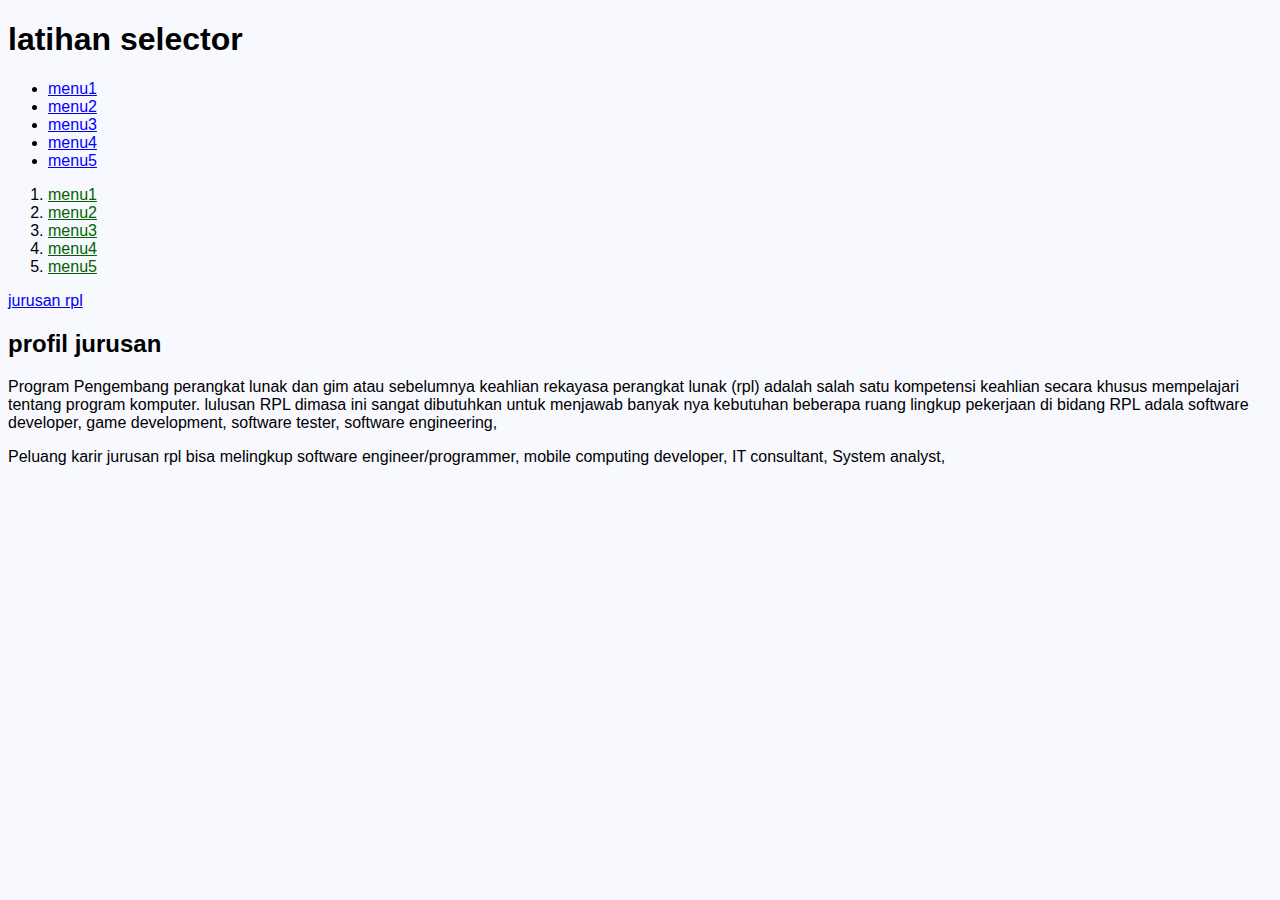
<file: tugas_7/index.html>
<!DOCTYPE html>
<html lang="en">

<head>
    <meta charset="UTF-8">
    <meta name="viewport" content="width=device-width, initial-scale=1.0">
    <title>Document</title>
    <link rel="stylesheet" href="style.css">
</head>

<body>


    <h1>latihan selector</h1>

    <ul>
        <li><a href="#">menu1</a></li>
        <li><a href="#">menu2</a></li>
        <li><a href="#">menu3</a></li>
        <li><a href="#">menu4</a></li>
        <li><a href="#">menu5</a></li>
    </ul>

    <ol>
        <li><a href="#">menu1</a></li>
        <li><a href="#">menu2</a></li>
        <li><a href="#">menu3</a></li>
        <li><a href="#">menu4</a></li>
        <li><a href="#">menu5</a></li>
    </ol>

    <a href="#">jurusan rpl</a>

    <h2>profil jurusan</h2>

    <p>
        Program Pengembang perangkat lunak dan gim atau sebelumnya keahlian rekayasa perangkat lunak (rpl) adalah salah
        satu kompetensi keahlian secara khusus mempelajari tentang program komputer. lulusan RPL dimasa ini sangat
        dibutuhkan untuk menjawab banyak nya kebutuhan beberapa ruang lingkup pekerjaan di bidang RPL adala software
        developer, game development, software tester, software engineering,
    </p>

    <p>
        Peluang karir jurusan rpl bisa melingkup software engineer/programmer, mobile computing developer, IT
        consultant, System analyst,
    </p>

</body>

</html>
</file>
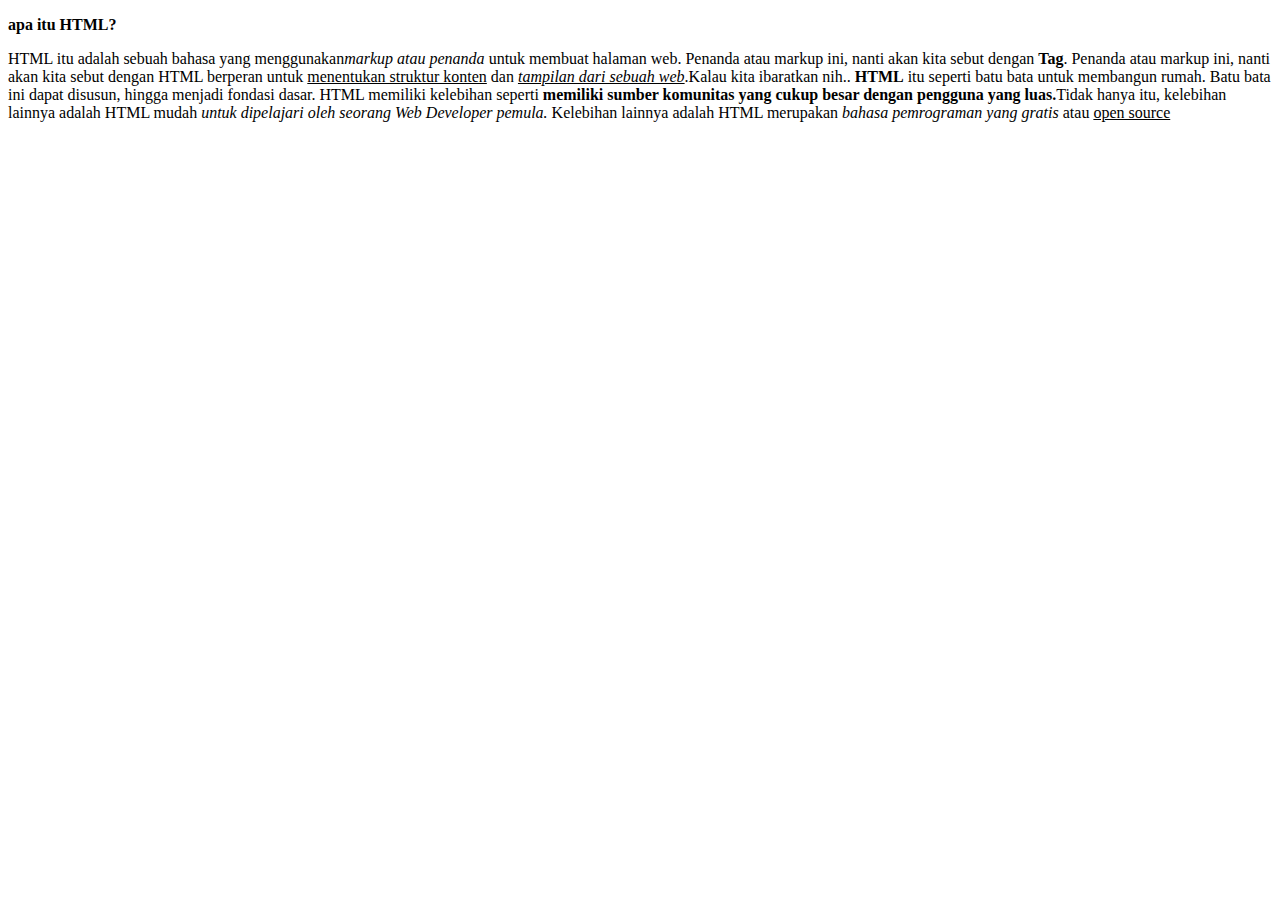
<file: tugas1_tirta.html>
<!DOCTYPE html>
<html lang="en">
<head>
    <meta charset="UTF-8">
    <meta http-equiv="X-UA-Compatible" content="IE=edge">
    <meta name="viewport" content="width=device-width, initial-scale=1.0">
    <title>text formating</title>
</head>
<body>
    <p><b>apa itu HTML?<p></b>
        HTML itu adalah sebuah bahasa yang menggunakan<i>markup atau 
        penanda </i> untuk membuat halaman web. Penanda atau markup ini,
         nanti akan kita sebut dengan <b>Tag</b>.  Penanda atau markup
         ini, nanti akan kita sebut dengan HTML berperan untuk
         <u> menentukan struktur konten</u> dan <i><u>tampilan dari
         sebuah web</u></i>.Kalau kita ibaratkan nih.. 
         <b>HTML</b> itu seperti batu bata untuk membangun rumah.
          Batu bata ini dapat disusun, hingga menjadi fondasi dasar.
         HTML memiliki kelebihan seperti <b>memiliki sumber komunitas
         yang cukup besar dengan pengguna yang luas.</b>Tidak hanya itu,
         kelebihan lainnya adalah HTML mudah <i>untuk dipelajari oleh seorang Web Developer pemula.</i>
         Kelebihan lainnya adalah HTML merupakan<i> bahasa pemrograman yang gratis</i> atau <u>open source</u>
</body>
</html>
</file>
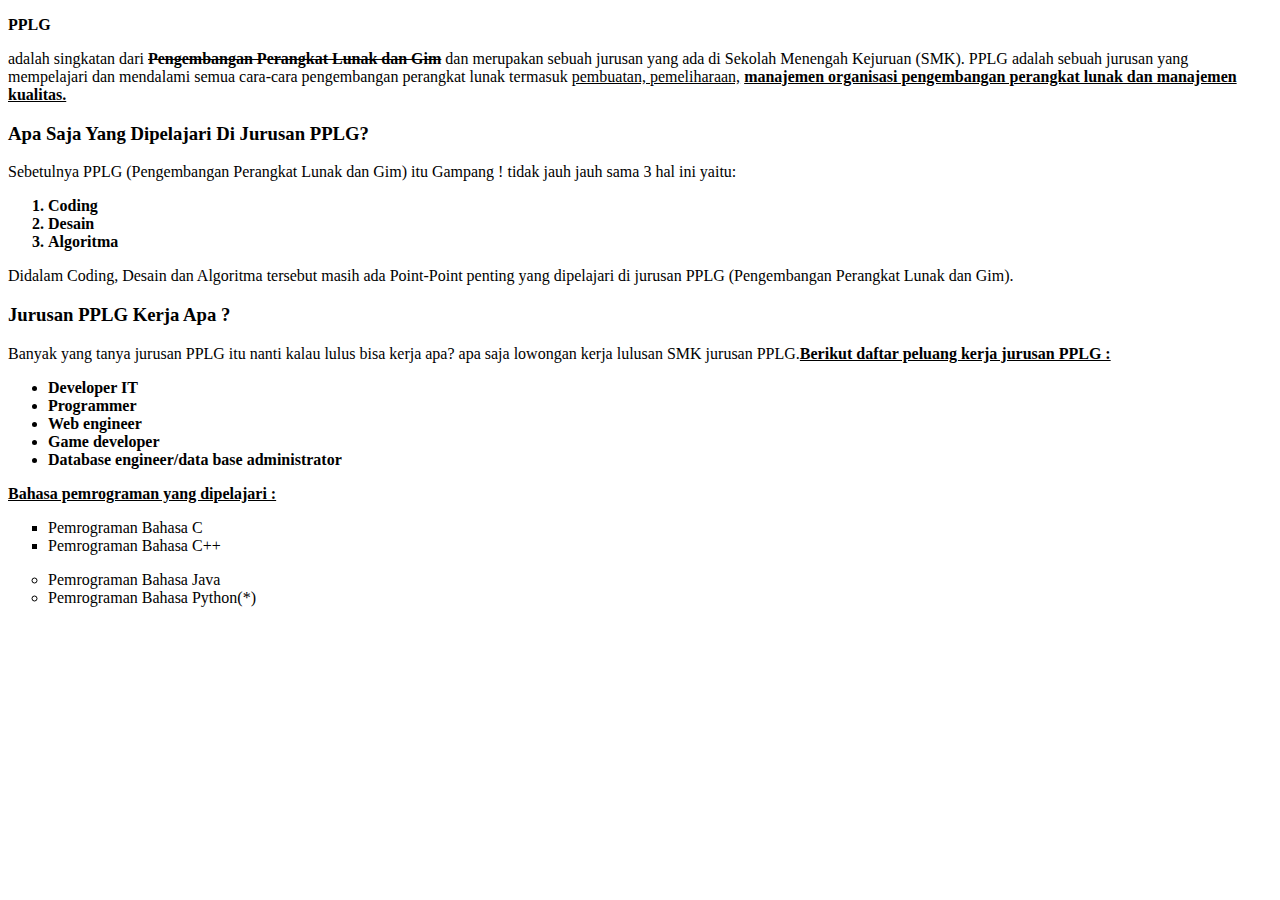
<file: tugas2_tirta.html>
<!DOCTYPE html>
<html lang="en">
<head>
    <meta charset="UTF-8">
    <meta http-equiv="X-UA-Compatible" content="IE=edge">
    <meta name="viewport" content="width=device-width, initial-scale=1.0">
    <title>Apa Itu Jurusan Pengembangan Perangkat Lunak dan Gim (PPLG)?</title>
</head>
<body>
    <p><b>PPLG</b></p> adalah singkatan dari <b><s>Pengembangan Perangkat Lunak dan Gim</s></b> dan merupakan sebuah
    jurusan yang ada di Sekolah Menengah Kejuruan (SMK). PPLG adalah sebuah jurusan yang
    mempelajari dan mendalami semua cara-cara pengembangan perangkat lunak termasuk <u>pembuatan, pemeliharaan,</u>
    <b><u>manajemen organisasi pengembangan perangkat lunak dan manajemen kualitas.</u></b>
    <h3>Apa Saja Yang Dipelajari Di Jurusan PPLG?</h3>
    Sebetulnya PPLG (Pengembangan Perangkat Lunak dan Gim) itu Gampang ! tidak jauh jauh
    sama 3 hal ini yaitu:
    <ol>
        <b><li>Coding</li></b>
        <b><li>Desain</li></b>
        <b><li>Algoritma</li></b>
    </ol>
    Didalam Coding, Desain dan Algoritma tersebut masih ada Point-Point penting yang dipelajari di
    jurusan PPLG (Pengembangan Perangkat Lunak dan Gim).
    <h3>Jurusan PPLG Kerja Apa ?</h3>
    Banyak yang tanya jurusan PPLG itu nanti kalau lulus bisa kerja apa? apa saja lowongan kerja
lulusan SMK jurusan PPLG.<b><u>Berikut daftar peluang kerja jurusan PPLG :</u></b>
<ul>
    <li><b>Developer IT</b></li>
    <li><b>Programmer</b></li>
    <li><b>Web engineer</b></li>
    <li><b>Game developer</b></li>
    <li><B>Database engineer/data base administrator</B></li>
</ul>
<b><u>Bahasa pemrograman yang dipelajari :</u></b>
<ul type="square">
 <li>Pemrograman Bahasa C</li>
 <li>Pemrograman Bahasa C++</li>
</ul>
<ul type="circle">
<li>Pemrograman Bahasa Java</li>
<li>Pemrograman Bahasa Python(*)</li>
</ul>
</body>
</html>
</file>
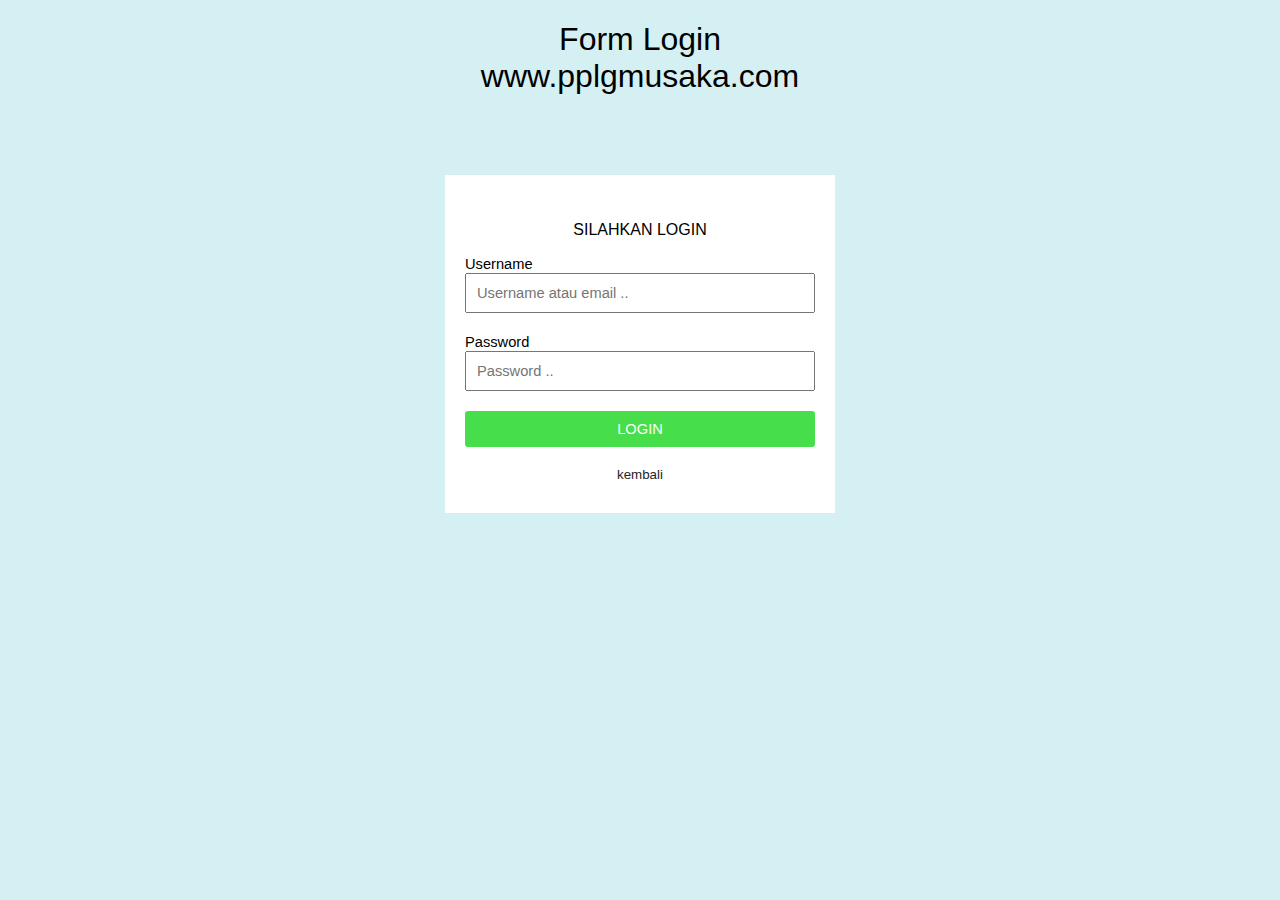
<file: css/login.html>
<!DOCTYPE html>
<html>
<head>
    <title>Form Login - www.pplgmusaka.com</title>
    <link rel="stylesheet" type="text/css" href="style.css">
</head>
<body>

    <h1>Form Login <br/> www.pplgmusaka.com</h1>

    <div class="kotak_login">
        <p class="tulisan_login">Silahkan login</p>

        <form>
            <label>Username</label>
            <input type="text" name="username" class="form_login" placeholder="Username atau email ..">

            <label>Password</label>
            <input type="text" name="password" class="form_login" placeholder="Password ..">

            <input type="submit" class="tombol_login" value="LOGIN">

            <br/>
            <br/>
            <center>
                <a class="link" href="https://www.pplgmusaka.com">kembali</a>
            </center>
        </form>
    </div>

</body>
</html>
</file>
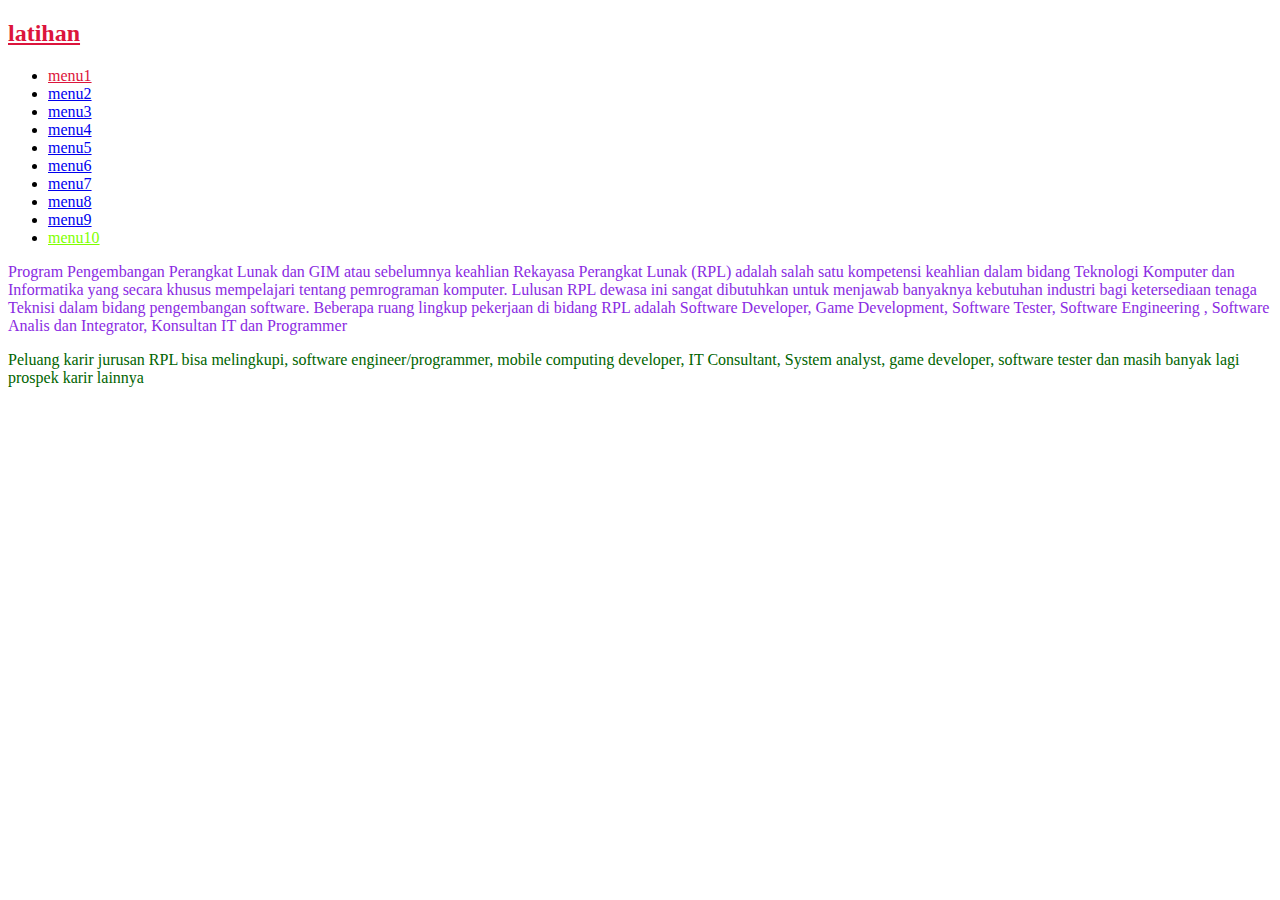
<file: css8/latihan.html>
<!DOCTYPE html>
<html lang="en">
<head>
    <meta charset="UTF-8">
    <meta name="viewport" content="width=device-width, initial-scale=1.0">
    <title>pseudo</title>
    <link rel="stylesheet" href="style.css">
</head>
<body>
    <h2><a href="#" class="hai">latihan</a></h2>
    <ul>
        <li><a href="#">menu1</a></li>
        <li><a href="#">menu2</a></li>
        <li><a href="#">menu3</a></li>
        <li><a href="#">menu4</a></li>
        <li><a href="#">menu5</a></li>
        <li><a href="#">menu6</a></li>
        <li><a href="#">menu7</a></li>
        <li><a href="#">menu8</a></li>
        <li><a href="#">menu9</a></li>
        <li><a href="#">menu10</a></li>
    </ul>
    <p>Program Pengembangan Perangkat Lunak dan GIM atau sebelumnya keahlian Rekayasa Perangkat Lunak (RPL) adalah salah satu kompetensi keahlian dalam bidang Teknologi Komputer dan Informatika yang secara khusus mempelajari tentang pemrograman komputer. Lulusan RPL dewasa ini sangat dibutuhkan untuk menjawab banyaknya kebutuhan industri bagi ketersediaan tenaga Teknisi dalam bidang pengembangan software. Beberapa ruang lingkup pekerjaan di bidang RPL adalah Software Developer, Game Development, Software Tester, Software Engineering , Software Analis dan Integrator, Konsultan IT dan Programmer</p>
    <p>Peluang karir jurusan RPL bisa melingkupi, software engineer/programmer, mobile computing developer, IT Consultant, System analyst, game developer, software tester dan masih banyak lagi prospek karir lainnya</p>
</body>
</html>
</file>
<file: tugas_7/style.css>
body {
    font-family: Arial, Helvetica, sans-serif;
    background: ghostwhite;
}   
h1
h2 {
    font-style: italic;
}
#p1 {
    color:aqua;
}
.p2 {
    color:blueviolet;
}
.tampil {
    font-weight:bold;
}
ul li a {
    color:blue;
}
ol li a {
    color:darkgreen;
}
</file>
<file: css/style.css>
body {
    font-family: sans-serif;
    background: #d5f0f3;
}

h1 {
    text-align: center;
    /*ketebalan font*/
    font-weight: 300;
}

.tulisan_login {
    text-align: center;
    /*membuat semua huruf menjadi kapital*/
    text-transform: uppercase;
}

.kotak_login {
    width: 350px;
    background: white;
    /*meletakkan form ke tengah*/
    margin: 80px auto;
    padding: 30px 20px;
}

label {
    font-size: 11pt;
}

.form_login {
    /*membuat lebar form penuh*/
    box-sizing: border-box;
    width: 100%;
    padding: 10px;
    font-size: 11pt;
    margin-bottom: 20px;
}

.tombol_login {
    background: #46de4b;
    color: white;
    font-size: 11pt;
    width: 100%;
    border: none;
    border-radius: 3px;
    padding: 10px 20px;
}

.link {
    color: #232323;
    text-decoration: none;
    font-size: 10pt;
}
</file>
<file: css8/style.css>
.hai:link{
    color: crimson;
}
.hai:hover{
    color: blue;
    font-size: 20px;
}
.hai:active{
    font-style: italic;
}

li:first-child a{
    color: crimson;
}
li:last-child a{
    color: chartreuse;
}
li:nth-child(4) a:hover{
    color: cyan;
}

p:first-of-type{
    color: blueviolet;
}
p:last-of-type{
    color: darkgreen;
}
</file>
